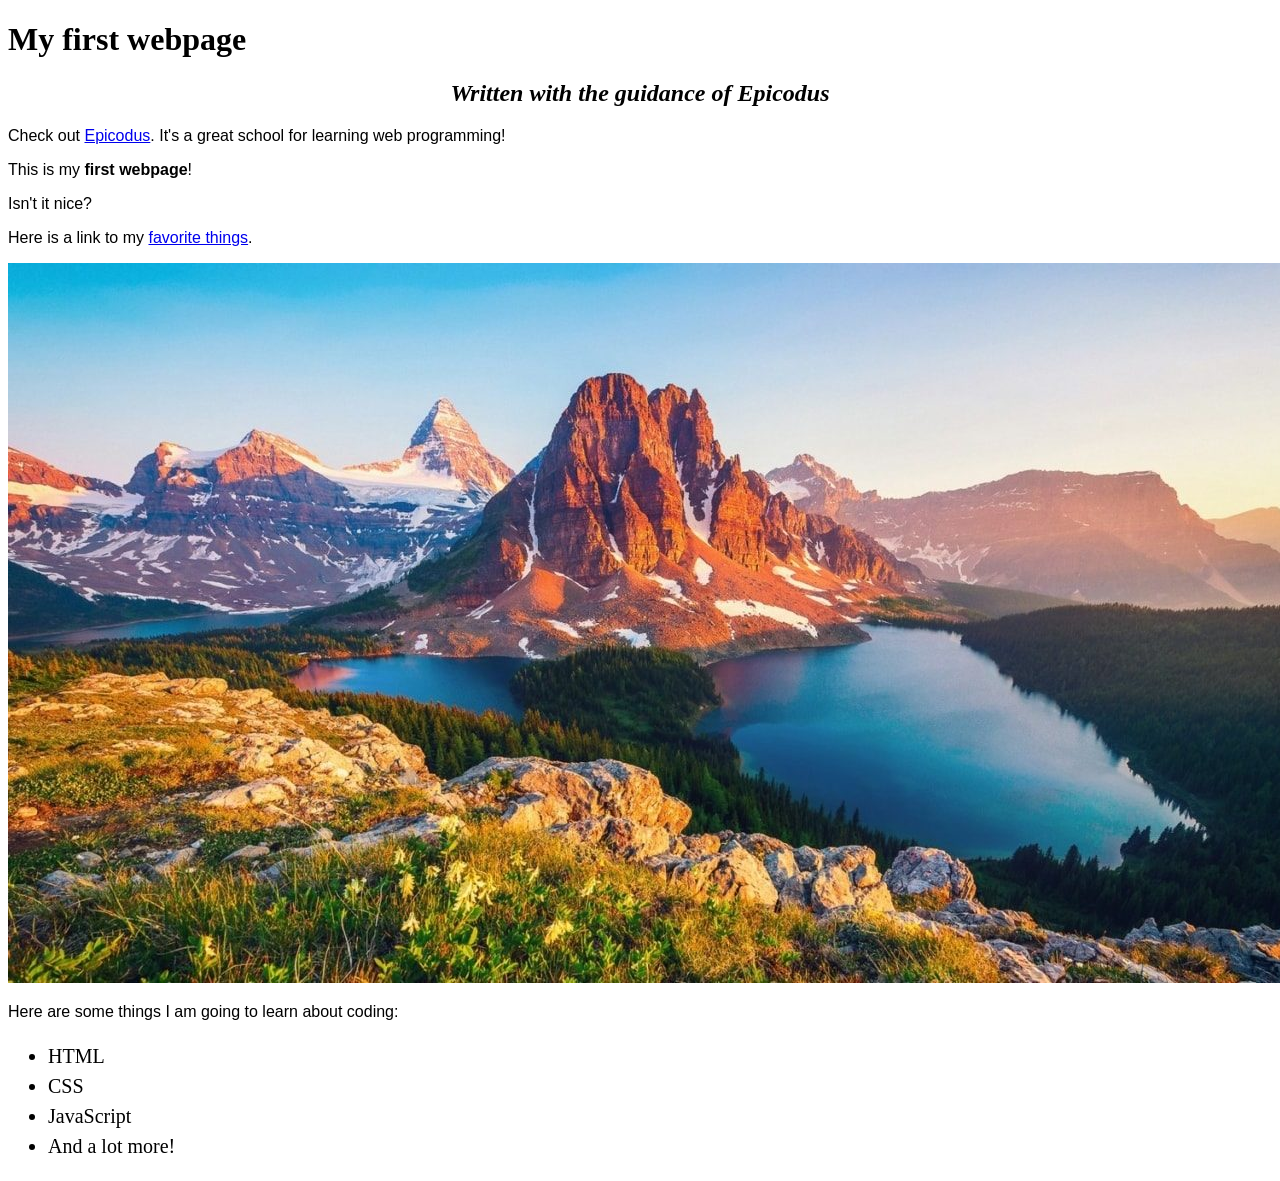
<file: my-first-webpage.html>
<!DOCTYPE html>
<html>
  <head>
    <link href="css/styles.css" rel="stylesheet" type="text/css">
    <title>Web page #1!</title>
  </head>
  <body>
    <link href="css/styles.css" rel="stylesheet" type="text/css">
    <h1>My first webpage</h1>
    <h2>Written with the guidance of <em>Epicodus</em></h2>
    <p>Check out <a href="http://www.epicodus.com" target="_blank">Epicodus</a>. It's a great school for learning web programming!</p>

    <p>This is my <strong>first webpage</strong>!</p>
    <p>Isn't it nice?</p>

    <p>Here is a link to my <a href="favorite-things.html" target="_blank">favorite things</a>.</p>
    <img src="img/bc.jpg" alt="a photo of a mountainous landscape.">

    <p>Here are some things I am going to learn about coding:</p>
    <ul>
      <li>HTML</li>
      <li>CSS</li>
      <li>JavaScript</li>
      <li>And a lot more!</li>
    </ul>
  </body>
</html>
</file>
<file: css/styles.css>
h1 {
  color: #0000f;
  text-align="center";
}

h2 {
  font-style: italic;
  text-align: center;
}

p {
  font-family: sans-serif;
}

ul {
  font-size: 20px;
  line-height: 30px;
}
</file>
